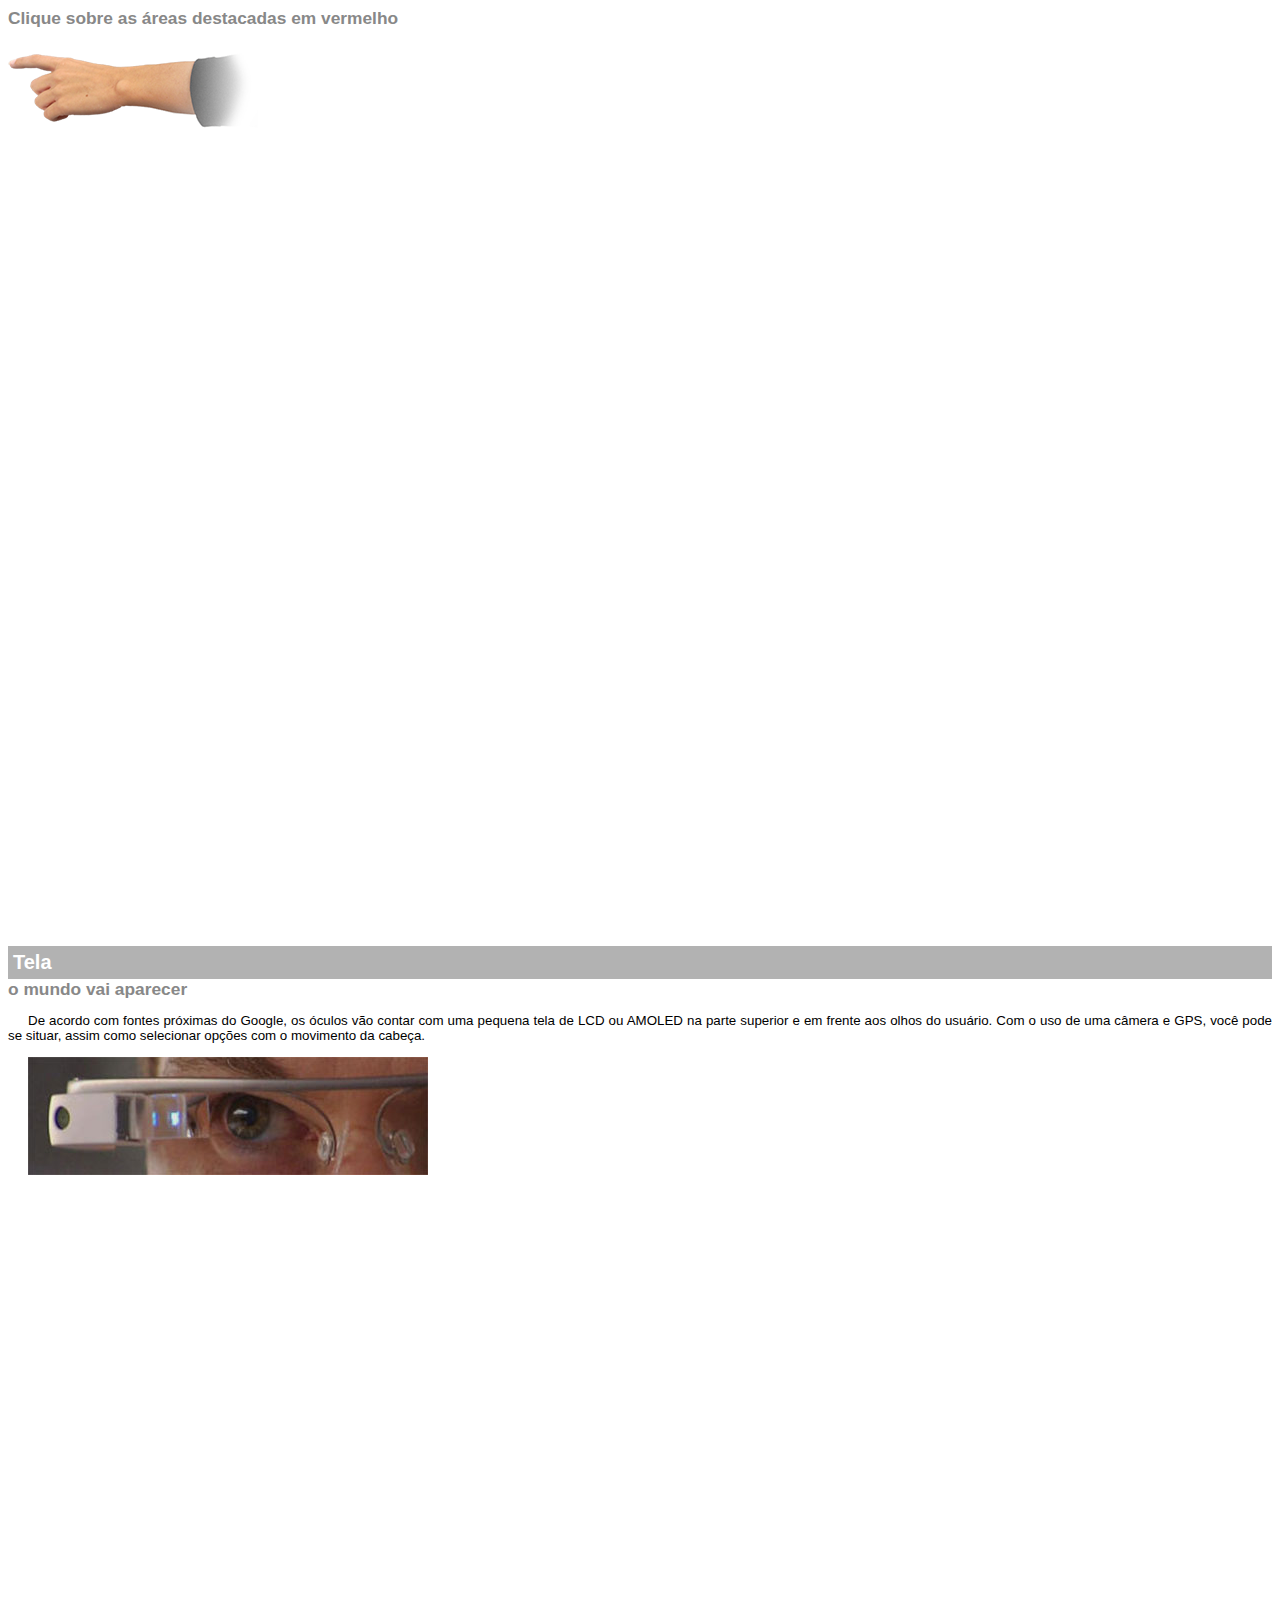
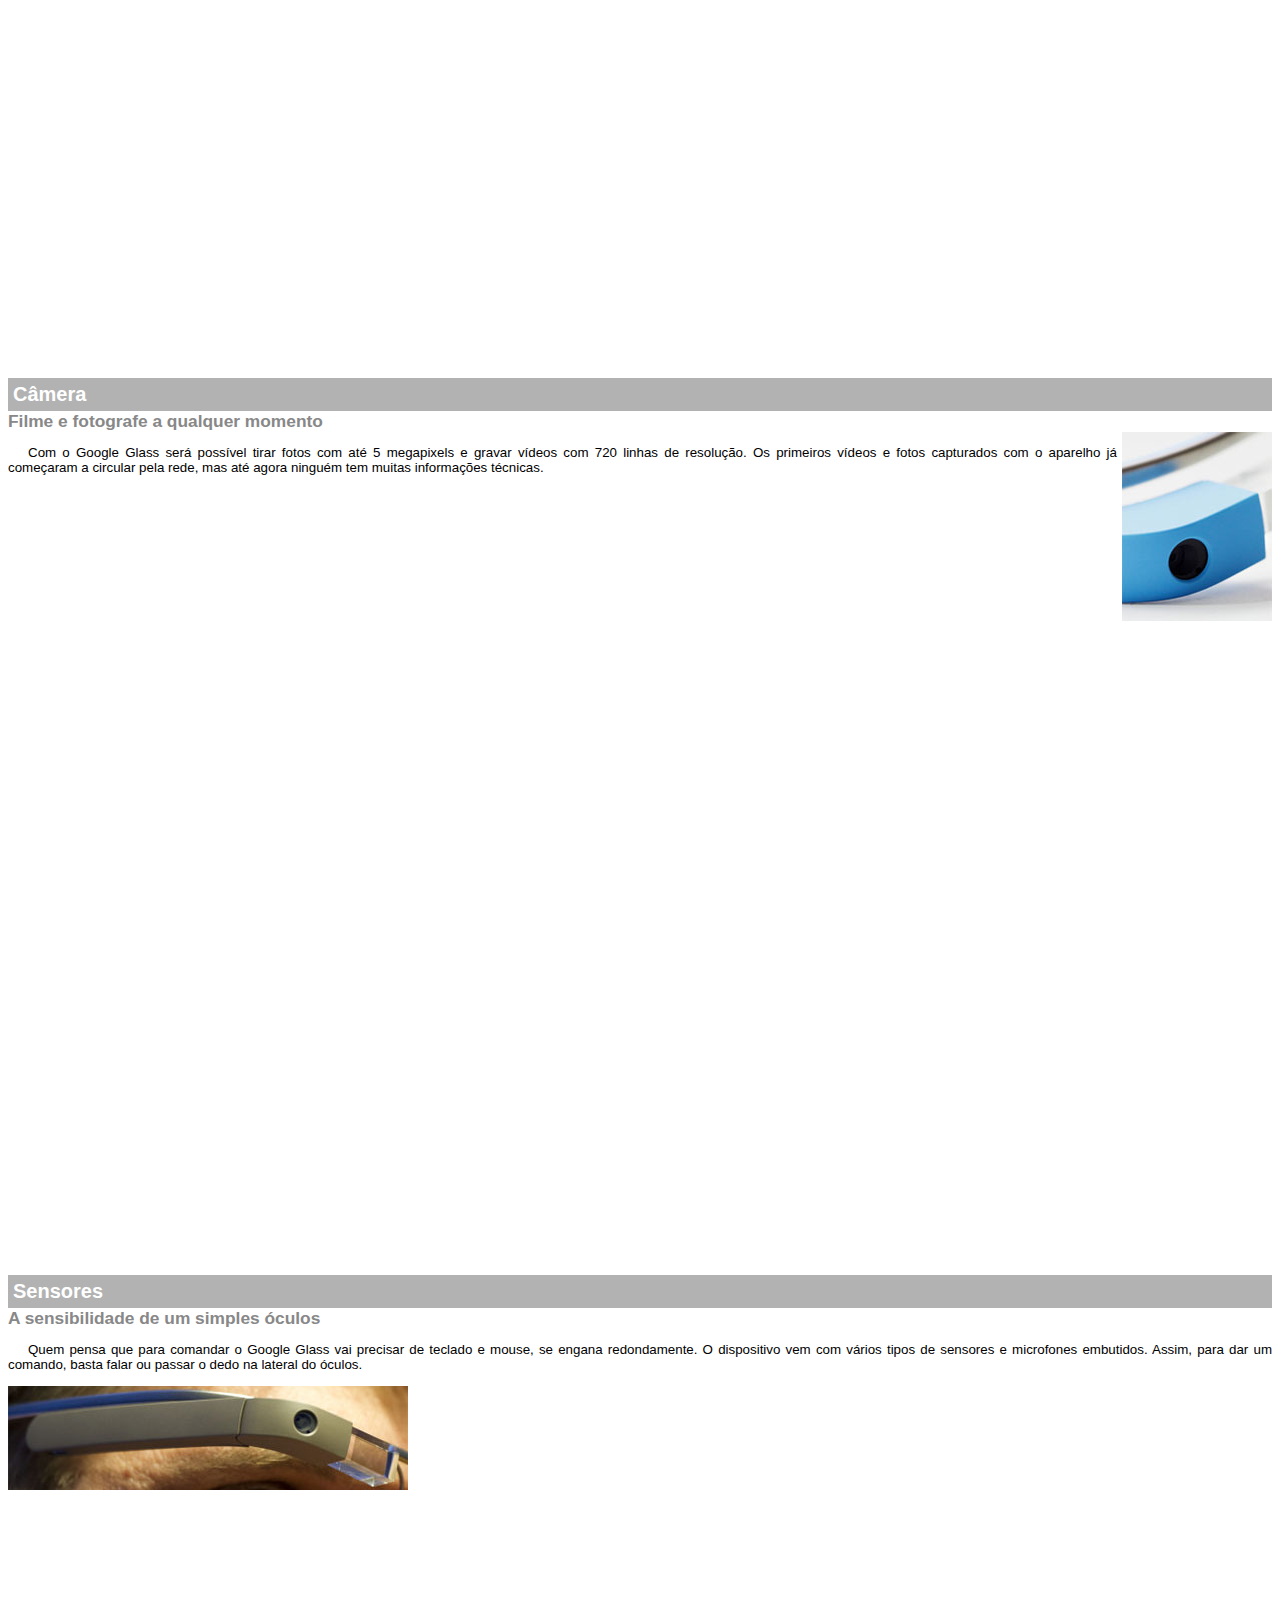
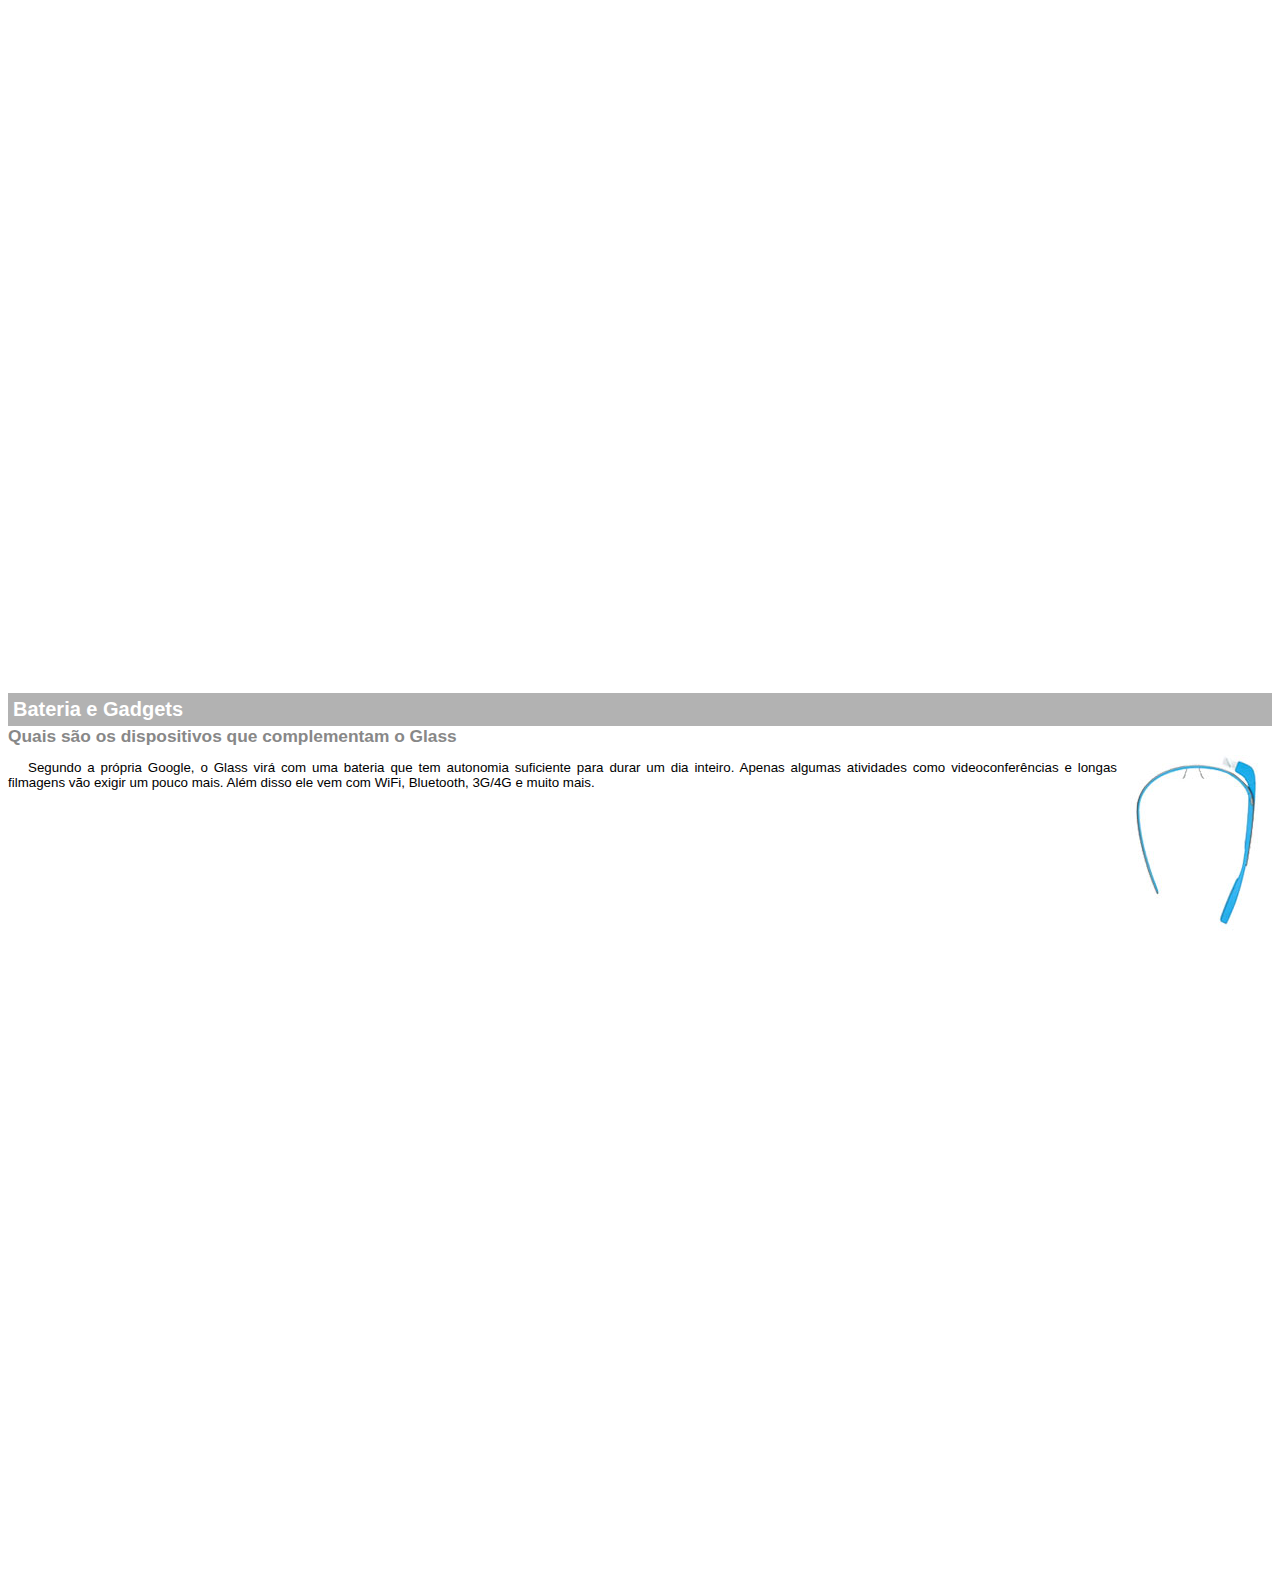
<file: google-glass.html>
<!DOCTYPE html>
<html>
<head>
	<meta charset="UTF-8"/>
	<title>Informações sobre Google Glass</title>
	<style>
		body {
			font-family: Arial;
			font-size: 10pt;
			overflow: hidden; 
			}	
				
		p {
			text-align: justify;
			text-indent: 20px;
		}
		article h1 {
			font-size: 15pt;
			color: #ffffff;
			background-color: rgba(0,0,0,.3);
			padding: 5px;
			margin: 0px;
		}
		article h2 {
			font-size: 13pt;
			color: #888888;
			margin: 0px;
		}
		article {
		margin-bottom:800px;	
		}
		img.img-dir {
			display: block;
			float: right;
			margin-left: 5px;
		}
		
	</style>
</head>
<body>	
<article id="topo">
	<header>
		<h2>Clique sobre as áreas destacadas em vermelho</h2>
	</header>
<img src="_imagens/mao.png" alt="Mão apontando para a esquerda"/>
	</article>

<article id="tela">
	<header>
		<h1>Tela</h1>
		<h2> o mundo vai aparecer</h2>
	</header>
	<p>De acordo com fontes próximas do Google, os óculos vão contar com uma pequena tela de LCD ou AMOLED na parte superior e em frente aos olhos do usuário. Com o uso de uma câmera e GPS, você pode se situar, assim como selecionar opções com o movimento da cabeça.<p>
<img src="_imagens/det-tela.jpg" alt="Tela do Google Glass"/>
</article>

<article id="camera">
	<header>
		<h1>Câmera</h1>
		<h2>Filme e fotografe a qualquer momento</h2>
	</header>
<img src="_imagens/det-camera.jpg" class="img-dir" alt="Câmera do Google Glass"/>
	<p>Com o Google Glass será possível tirar fotos com até 5 megapixels e gravar vídeos com 720 linhas de resolução. Os primeiros vídeos e fotos capturados com o aparelho já começaram a circular pela rede, mas até agora ninguém tem muitas informações técnicas.</p>
	</article>

<article id="sensores">
	<header>
		<h1>Sensores</h1>
		<h2>A sensibilidade de um simples óculos</h2>
	</header>
	<p>Quem pensa que para comandar o Google Glass vai precisar de teclado e mouse, se engana redondamente. O dispositivo vem com vários tipos de sensores e microfones embutidos. Assim, para dar um comando, basta falar ou passar o dedo na lateral do óculos.</p> 
<img src="_imagens/det-touch.jpg" alt="Sensores do Google Glass"/> 
</article>

<article id="gadgets">
	<header>
		<h1>Bateria e Gadgets</h1>
		<h2>Quais são os dispositivos que complementam o Glass</h2>
	</header>
<img src="_imagens/det-bateria.jpg" class="img-dir"alt "Bateria e Gadgets do Google Glass"/>
	<p>Segundo a própria Google, o Glass virá com uma bateria que tem autonomia suficiente para durar um dia inteiro. Apenas algumas atividades como videoconferências e longas filmagens vão exigir um pouco mais. Além disso ele vem com WiFi, Bluetooth, 3G/4G e muito mais.</p>
	</article>
</body>
</html>
</file>
